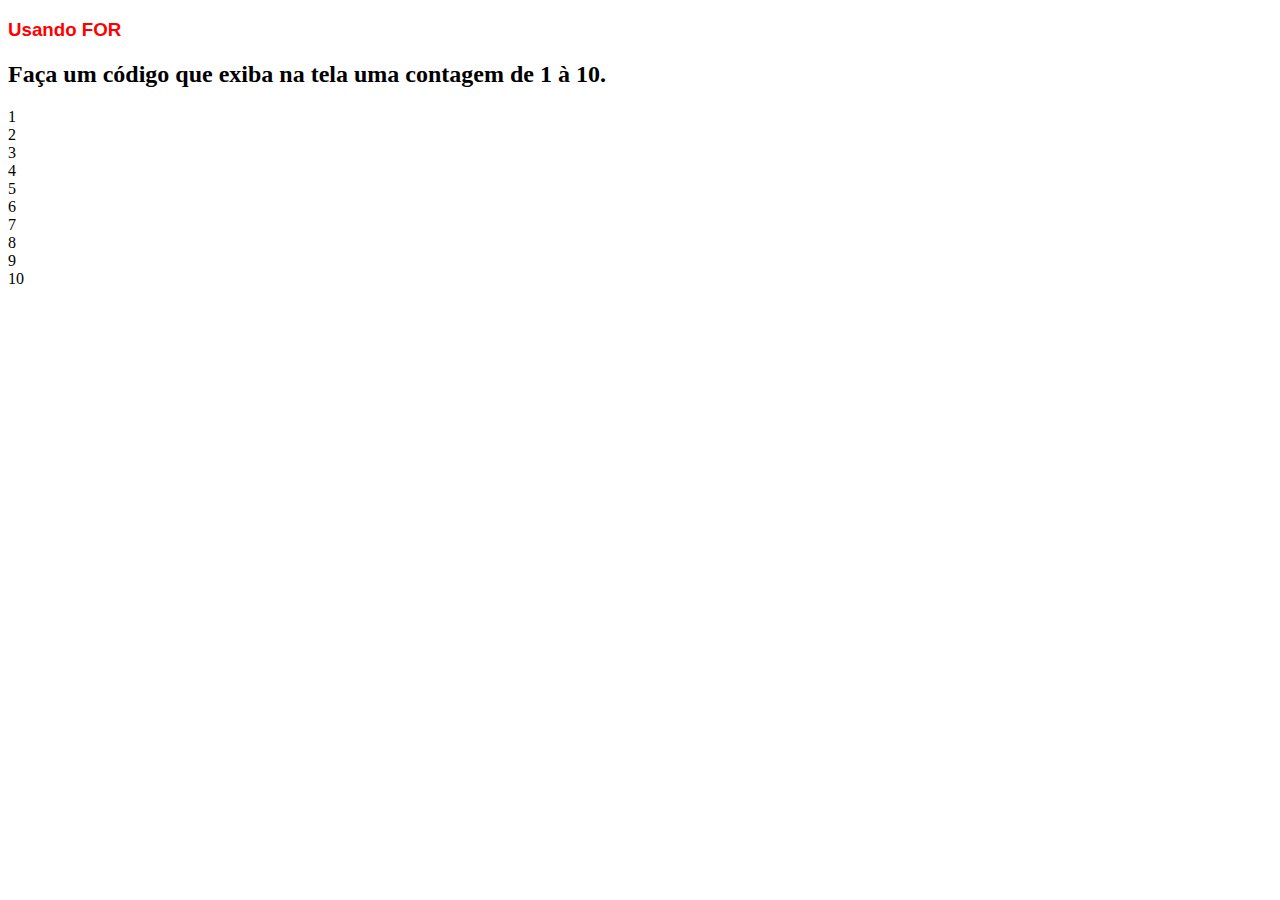
<file: ex1.html>
<!DOCTYPE html>
<html lang="pt-br">
<head>
    <meta charset="UTF-8">
    <meta name="viewport" content="width=device-width, initial-scale=1.0">
    <title>Exercício 1</title>
    <link href="css/style.css" rel="stylesheet" type="text/css" >


</head>
<body>
    <h3> Usando FOR </h3>
    <h2>Faça um código que exiba na tela uma contagem de 1 à 10. </h2>

    <div id="contagem"></div>

    <script src="js/ex1.js"></script>
    
</body>
</html>
</file>
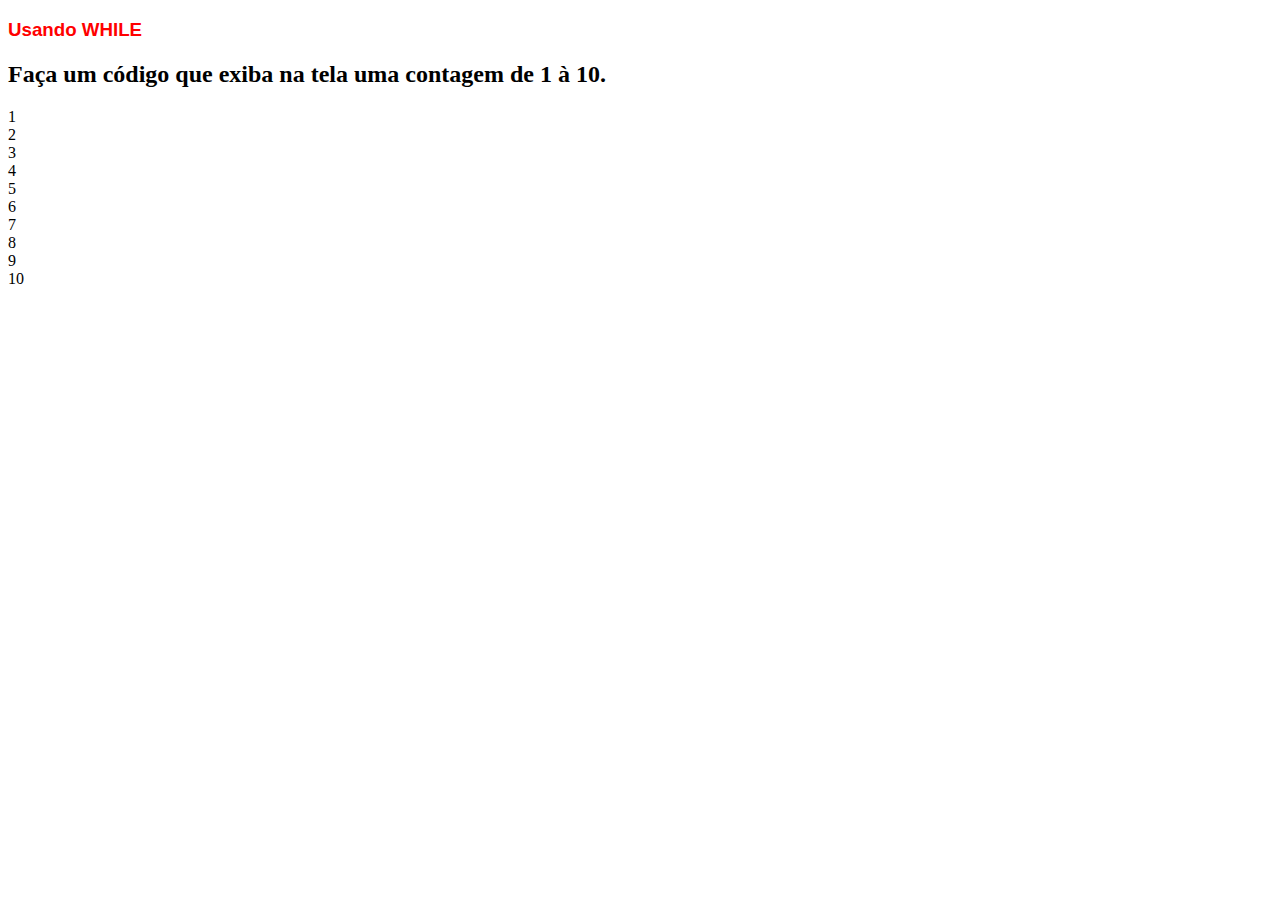
<file: ex2.html>
<!DOCTYPE html>
<html lang="pt-br">
<head>
    <meta charset="UTF-8">
    <meta name="viewport" content="width=device-width, initial-scale=1.0">
    <title>Exercício 02</title>
    <link href="css/style.css" rel="stylesheet" type="text/css" >
    
</head>
<body>

    <h3> Usando WHILE </h3>
    <h2> Faça um código que exiba na tela uma contagem de 1 à 10. </h2>

    <div id="contagem"></div>

    <script src="js/ex2.js"></script>
    
</body>
</html>
</file>
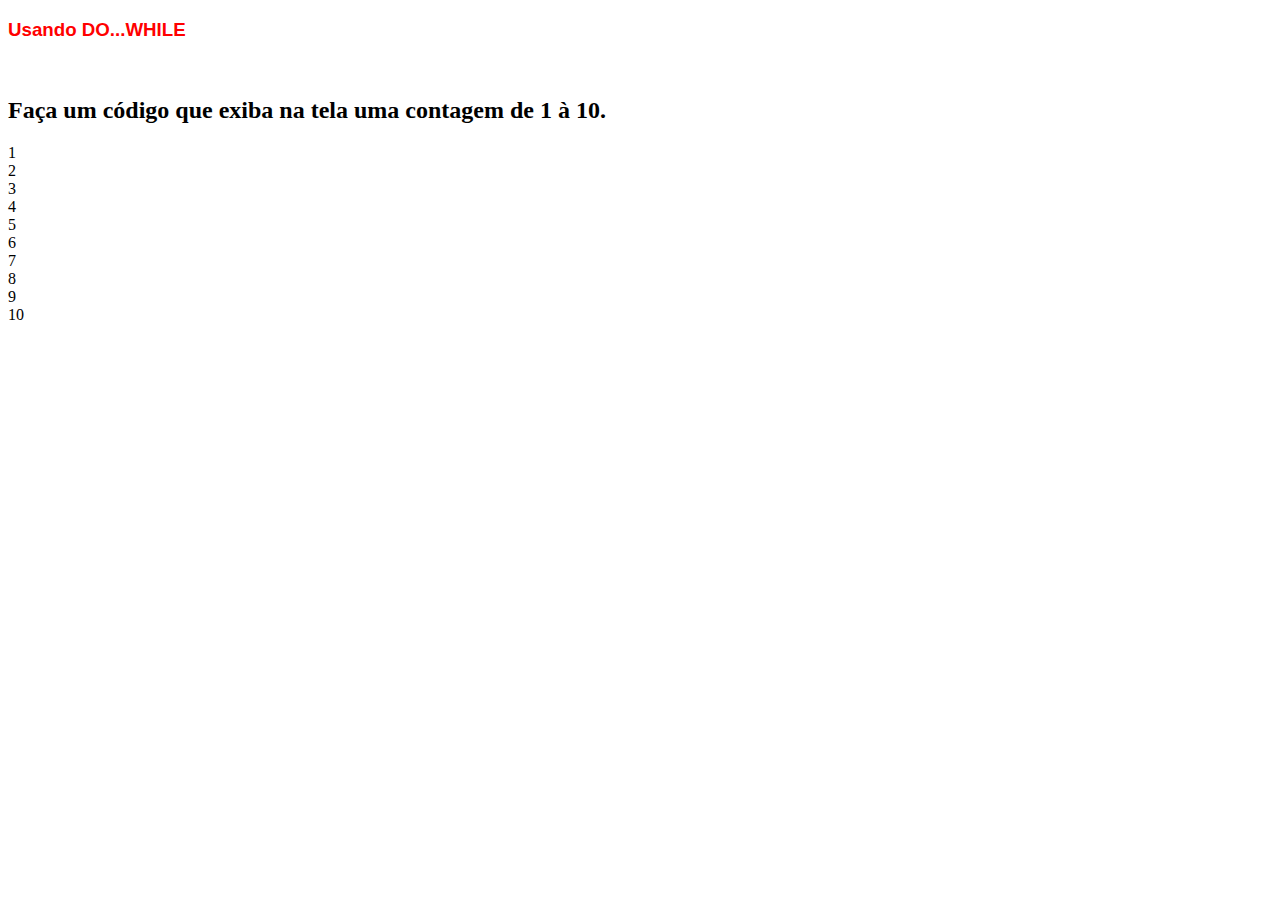
<file: ex3.html>
<!DOCTYPE html>
<html lang="pt-br">
<head>
    <meta charset="UTF-8">
    <meta name="viewport" content="width=device-width, initial-scale=1.0">
    <title>Exercicio 03</title>
    <link href="css/style.css" rel="stylesheet" type="text/css">
</head>
<body>

    <h3> Usando DO...WHILE</h3> <br>
    <h2> Faça um código que exiba na tela uma contagem de 1 à 10.</h2>

    <div id="contagem"></div>
    
    <script src="js/ex3.js"></script>
    
</body>
</html>
</file>
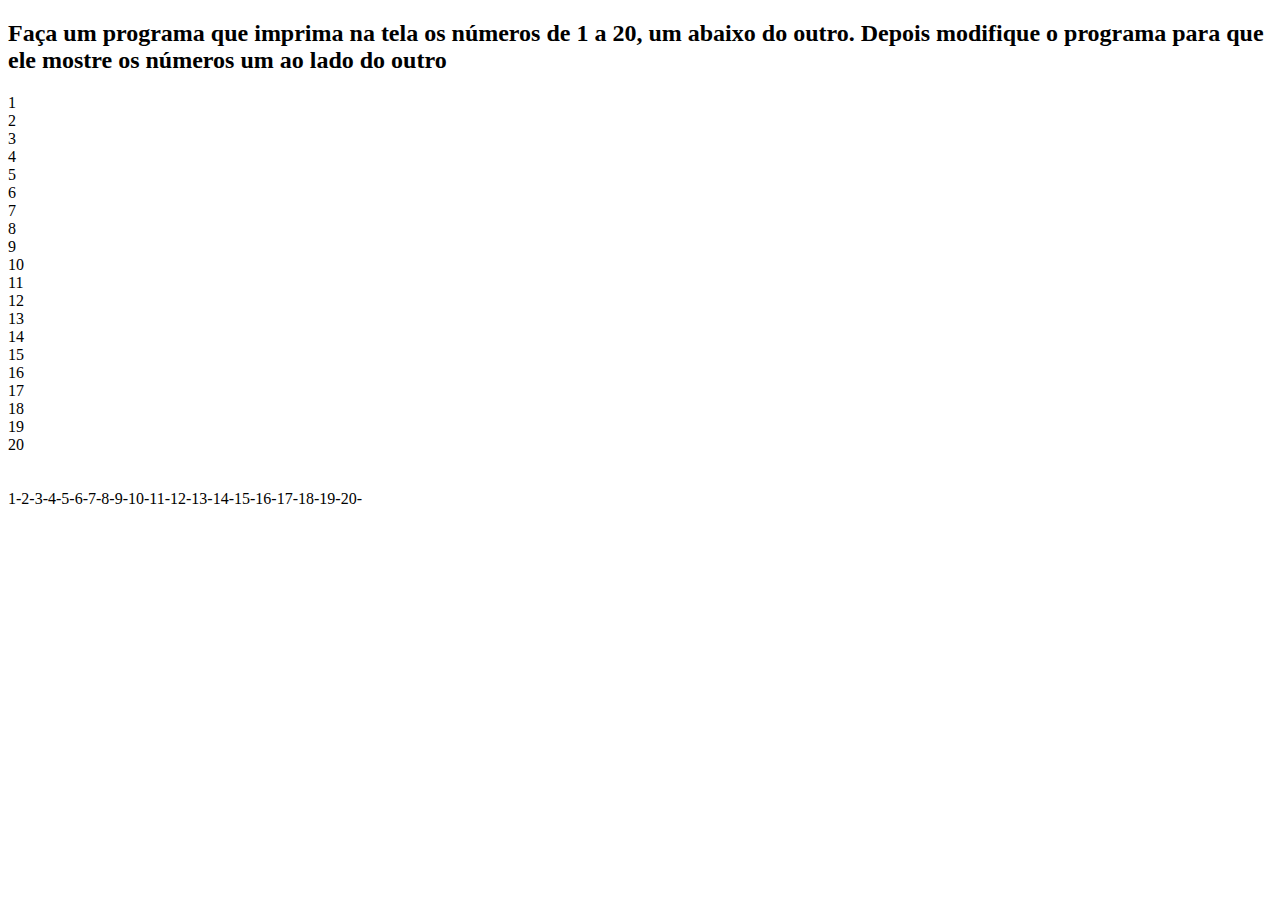
<file: ex4.html>
<!DOCTYPE html>
<html lang="pt-br">
<head>
    <meta charset="UTF-8">
    <meta name="viewport" content="width=device-width, initial-scale=1.0">
    <title>Exercico 04</title>
    <link href="css/style.css" rel="stylesheet" type="text/css">
</head>
<body>

    <h2> Faça um programa que imprima na tela os números de 1 a 20,
        um abaixo do outro. Depois modifique o programa para que ele 
        mostre os números um ao lado do outro</h2>

        <div id="contagemVertical"></div>
<br>
<br>
        <div id="contagemHorizontal"></div>

        <script src="js/ex4.js"></script>
    
</body>
</html>
</file>
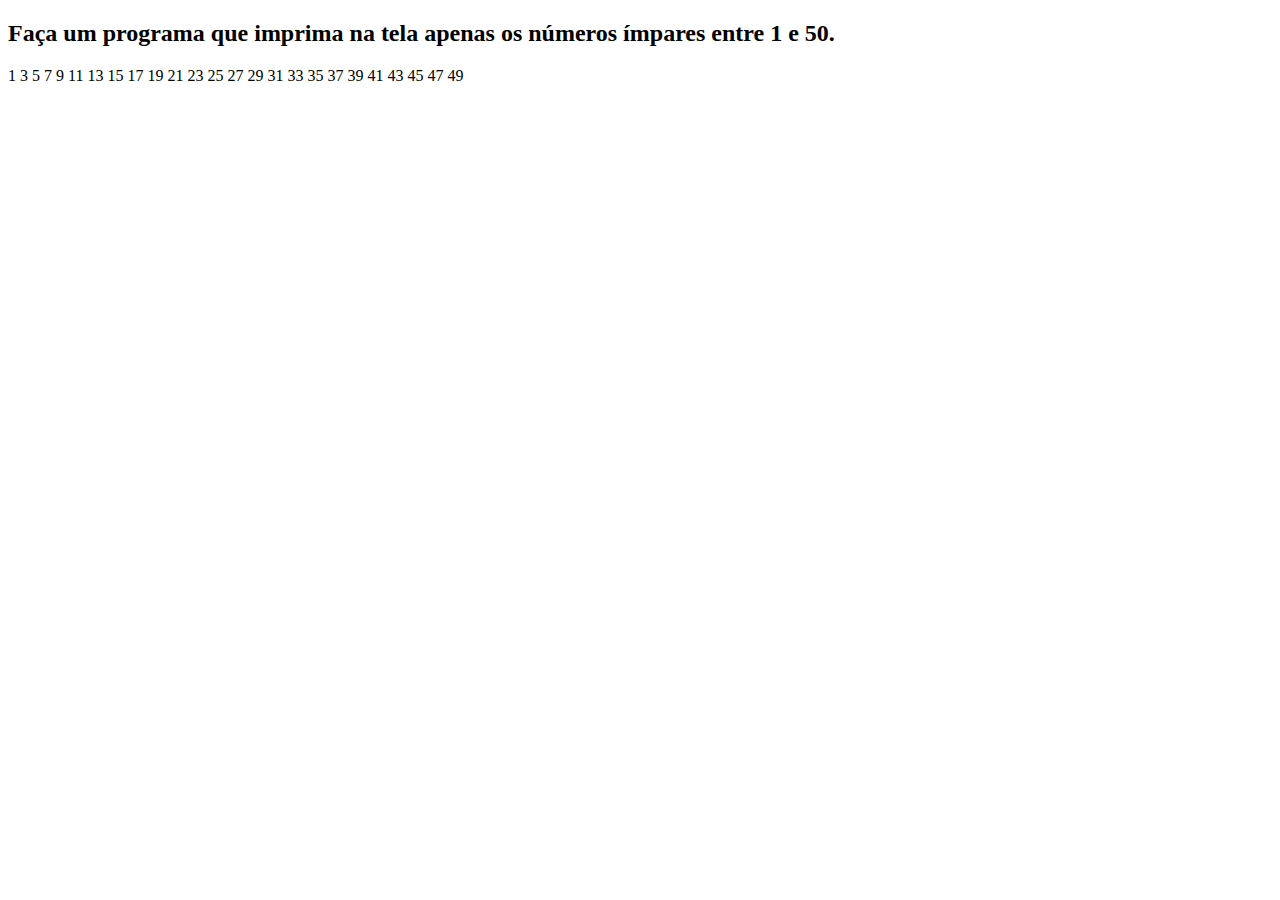
<file: ex5.html>
<!DOCTYPE html>
<html lang="pt-br">
<head>
    <meta charset="UTF-8">
    <meta name="viewport" content="width=device-width, initial-scale=1.0">
    <title>Exercício 05</title>
    <link href="css/style.css" rel="stylesheet" type="text/css">
</head>
<body>
        <h2> Faça um programa que imprima na tela apenas os
            números ímpares entre 1 e 50.</h2>
            
            <div id="contagem"></div>

            <script src="js/ex5.js"></script>
</body>
</html>
</file>
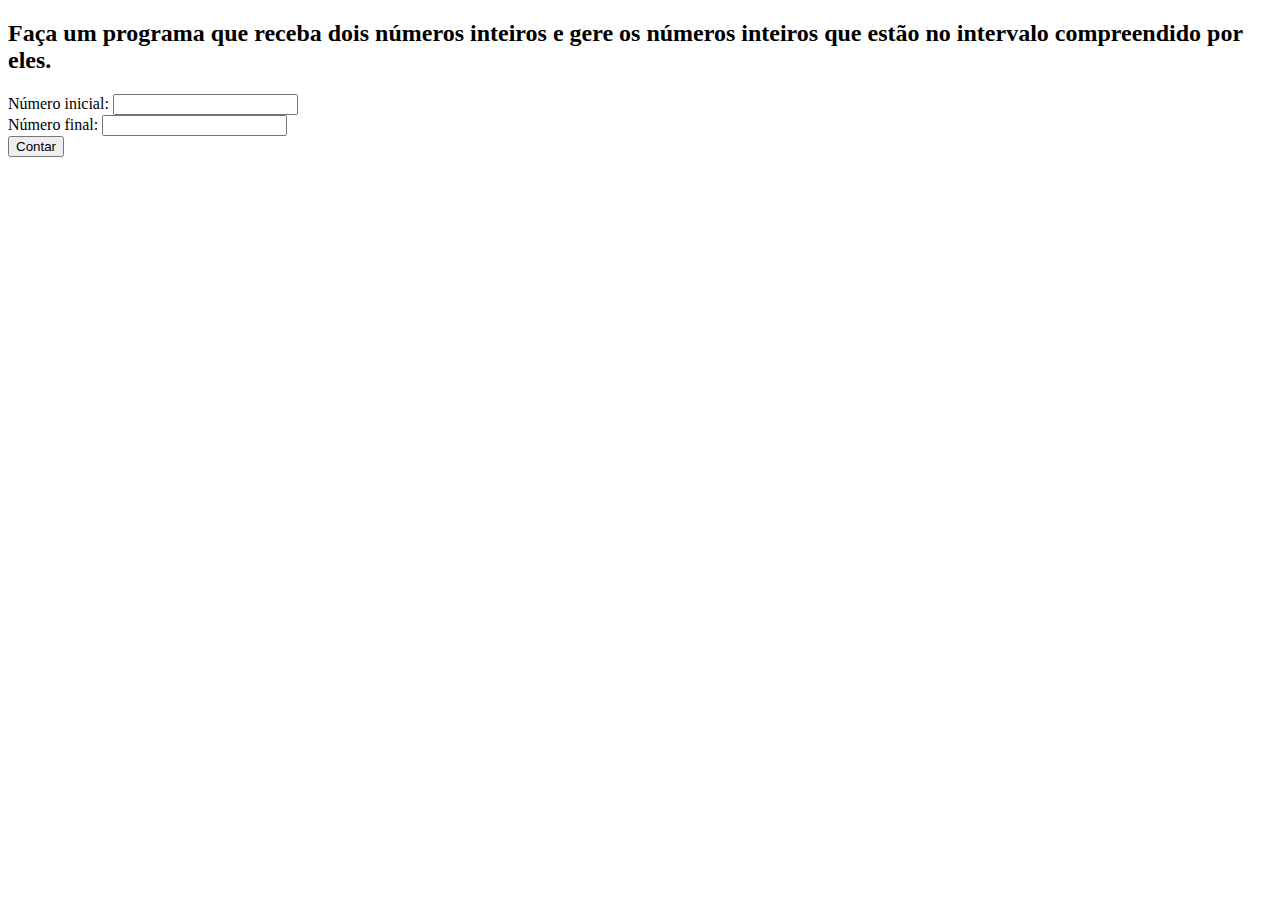
<file: ex6.html>
<!DOCTYPE html>
<html lang="pt-br">
<head>
    <meta charset="UTF-8">
    <meta name="viewport" content="width=device-width, initial-scale=1.0">
    <title>Exercício 6</title>
    <link href="css/style.css" type="stylesheet" rel="text/css">
</head>
<body>
    <h2> Faça um programa que receba dois números inteiros e gere
        os números inteiros que estão no intervalo compreendido por
        eles.</h2>
        <form>
            <label for="inicial">Número inicial:</label>
            <input type="number" id="inicial"><br>
            <label for="final">Número final:</label>
            <input type="number" id="final"> <br>
            <button type="button" onclick="Contar();">Contar</button>
        </form>
        <div id="contagem"></div>
        <script src="js/ex6.js"></script>    
</body>
</html>
</file>
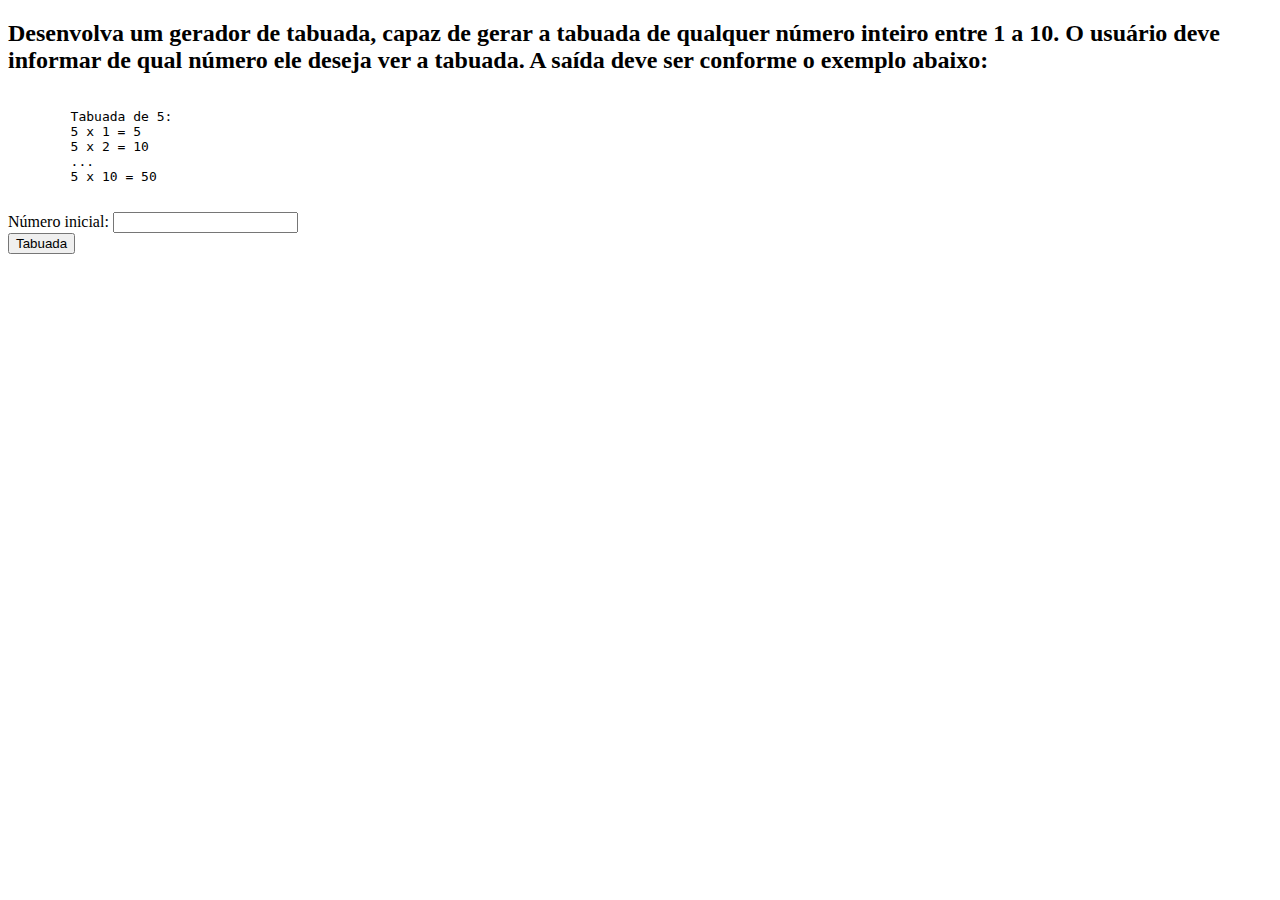
<file: ex7.html>
<!DOCTYPE html>
<html lang="pt-br">
<head>
    <meta charset="UTF-8">
    <meta name="viewport" content="width=device-width, initial-scale=1.0">
    <title>Exercício 6</title>
    <link href="css/style.css" type="stylesheet" rel="text/css">
</head>
<body>
    <h2> Desenvolva um gerador de tabuada, capaz de gerar a tabuada
        de qualquer número inteiro entre 1 a 10. O usuário deve informar
        de qual número ele deseja ver a tabuada. A saída deve ser conforme 
        o exemplo abaixo:
    </h2>
    <pre> 
        Tabuada de 5:
        5 x 1 = 5
        5 x 2 = 10
        ...
        5 x 10 = 50
    </pre>
        <form>
            <label for="inicial">Número inicial:</label>
            <input type="number" id="inicial"><br>
            <button type="button" onclick="Tabuada();">Tabuada</button>
        </form>
        <div id="resultado"></div>
        <script src="js/ex7.js"></script>    
</body>
</html>
</file>
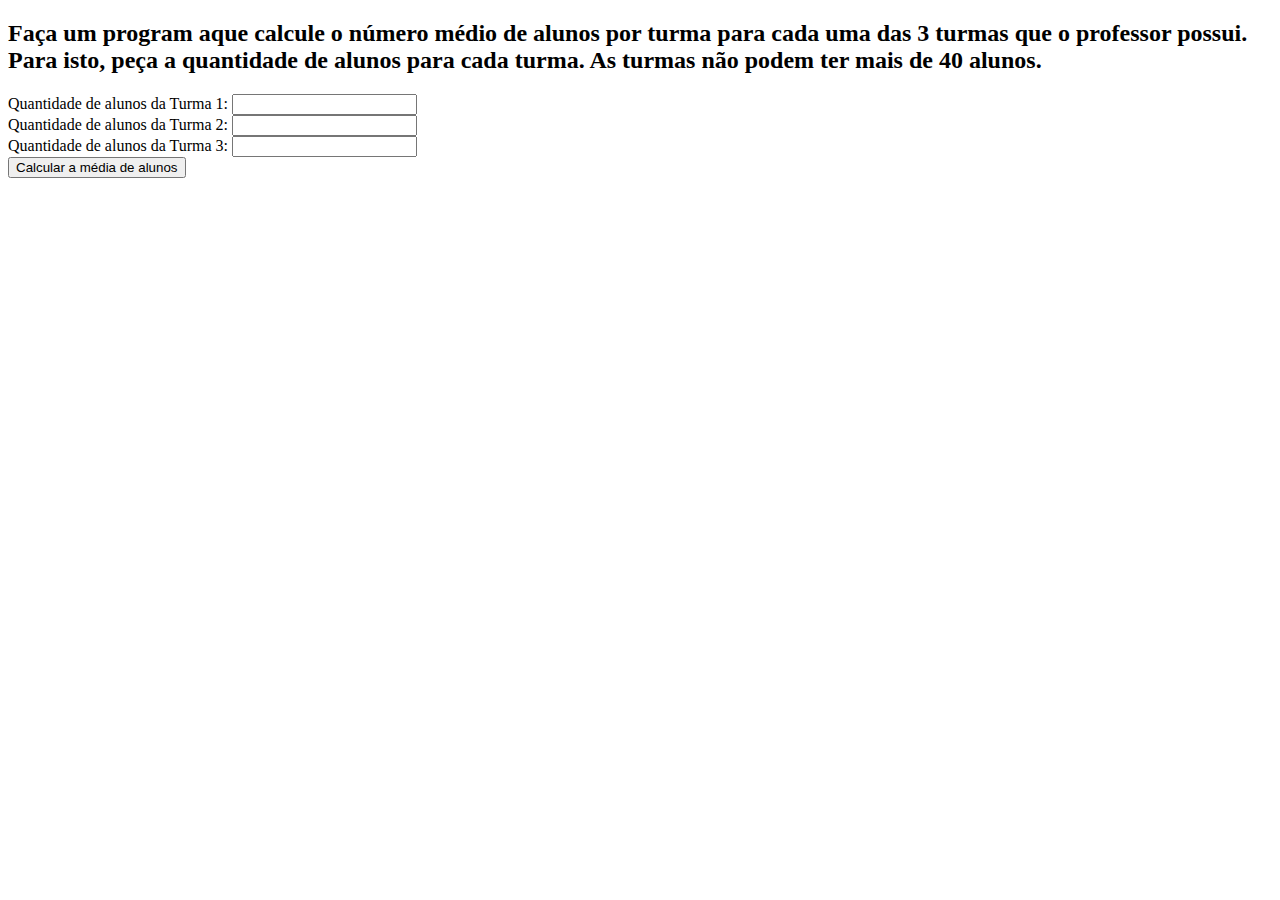
<file: ex8.html>
<!DOCTYPE html>
<html lang="pt-br">
<head>
    <meta charset="UTF-8">
    <meta name="viewport" content="width=device-width, initial-scale=1.0">
    <title>Exercício 6</title>
    <link href="css/style.css" type="stylesheet" rel="text/css">
</head>
<body>
    <h2> Faça um program aque calcule o número médio de alunos
        por turma para cada uma das 3 turmas que o professor possui.
        Para isto, peça a quantidade de alunos para cada turma. As turmas
        não podem ter mais de 40 alunos.</h2>
        <form>
            <label for="inicial">Quantidade de alunos da Turma 1:</label>
            <input type="number" id="turma1" max="40"><br>
            <label for="inicial">Quantidade de alunos da Turma 2:</label>
            <input type="number" id="turma2" max="40"><br>
            <label for="inicial">Quantidade de alunos da Turma 3:</label>
            <input type="number" id="turma3" max="40"><br>
            <button type="button" onclick="MediaDeAlunos();">Calcular a média de alunos</button>
                        </form>

        <div id="resultado"></div>

        <script src="js/ex8.js"></script>    
</body>
</html>
</file>
<file: css/style.css>
h3{
    font-family: sans-serif;
    color: red;
}
</file>
